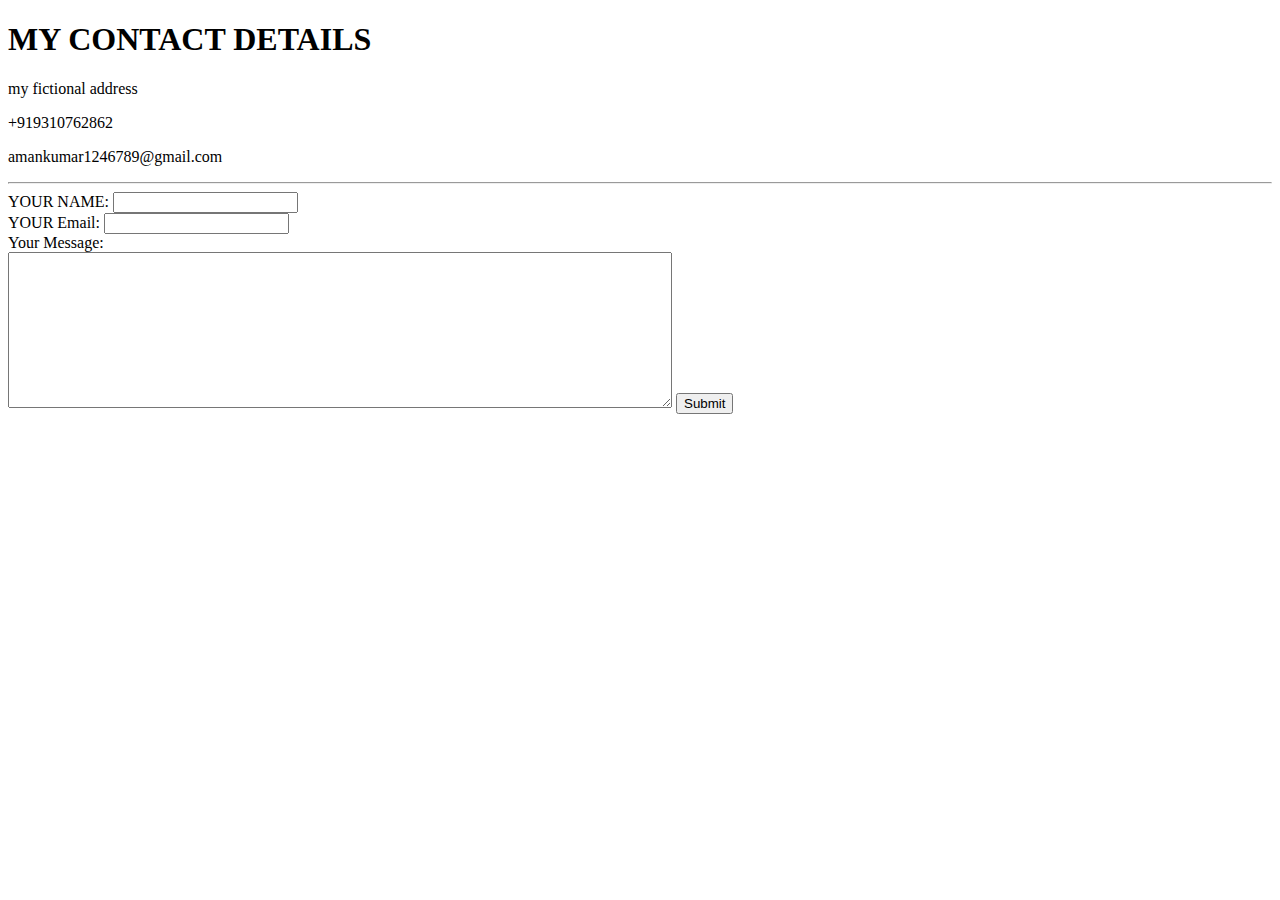
<file: contact.html>
<!DOCTYPE html>
<html>
    <head>
        <meta charset="utf-8">
        <title>contact me</title>
    </head>
    <body>
        <h1>MY CONTACT DETAILS</h1>
        <p> my fictional address</p>
        <p>+919310762862</p>
        <p>amankumar1246789@gmail.com</p>
        <hr>

        <form class="" action="mailto:amankumar1246789@gmail.com" method="post">
            <label>YOUR NAME:</label>
            <input type="text" name="" value=""><br>
            <label>YOUR Email:</label>
            <input type="email" name="" value=""><br>
            <label>Your Message:</label><br>
            <textarea name="name" rows="10" cols="80"></textarea>
            <input type="submit" name="">
        </form>
    </body>
</html>
</file>
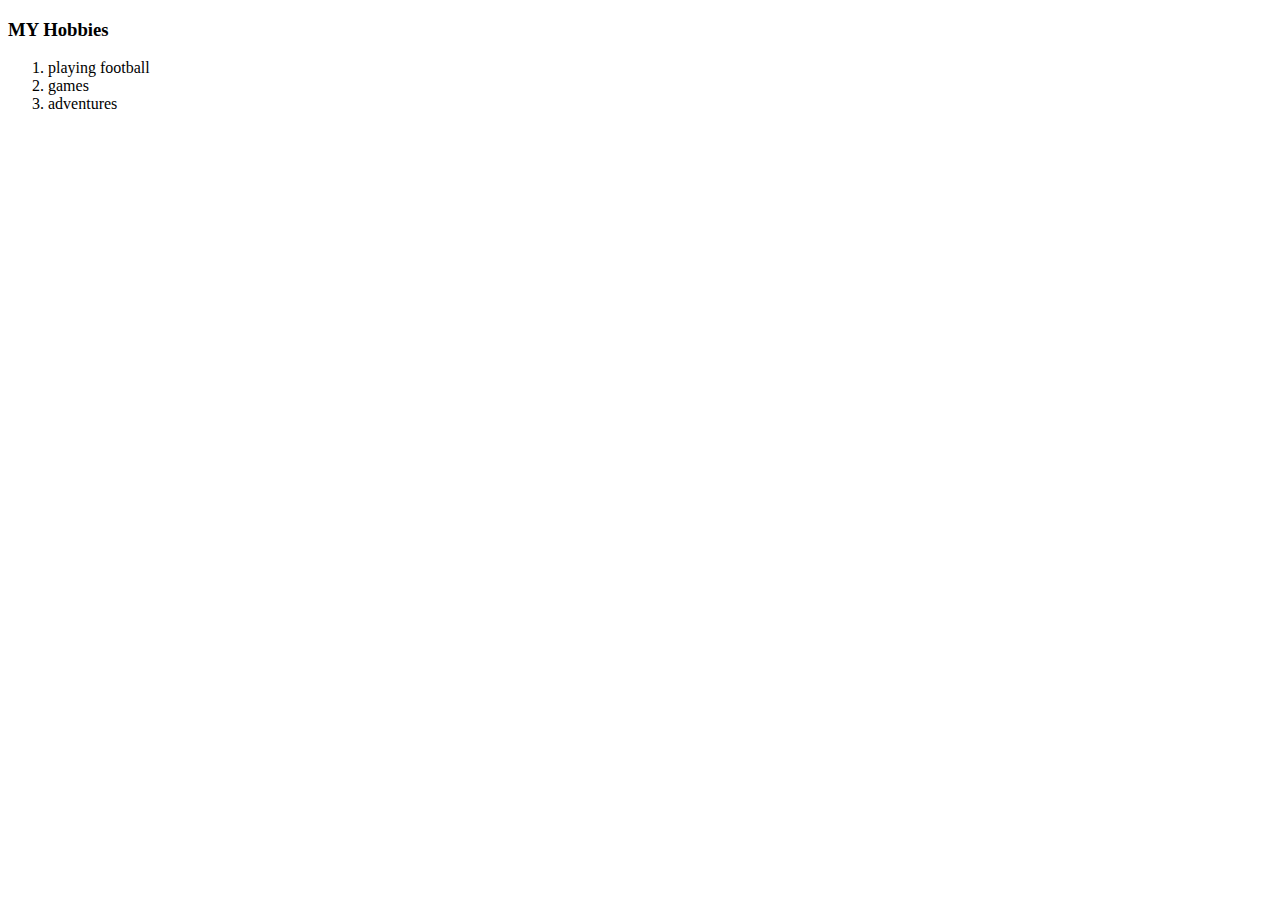
<file: hobbies.html>
<!DOCTYPE html>
<html>
    <head></head>
    <body>
        <h3>MY Hobbies</h3>
        <ol>
            <li>playing football</li>
            <li>games</li>
            <li>adventures</li>
        </ol>
    </body>
</html>
</file>
